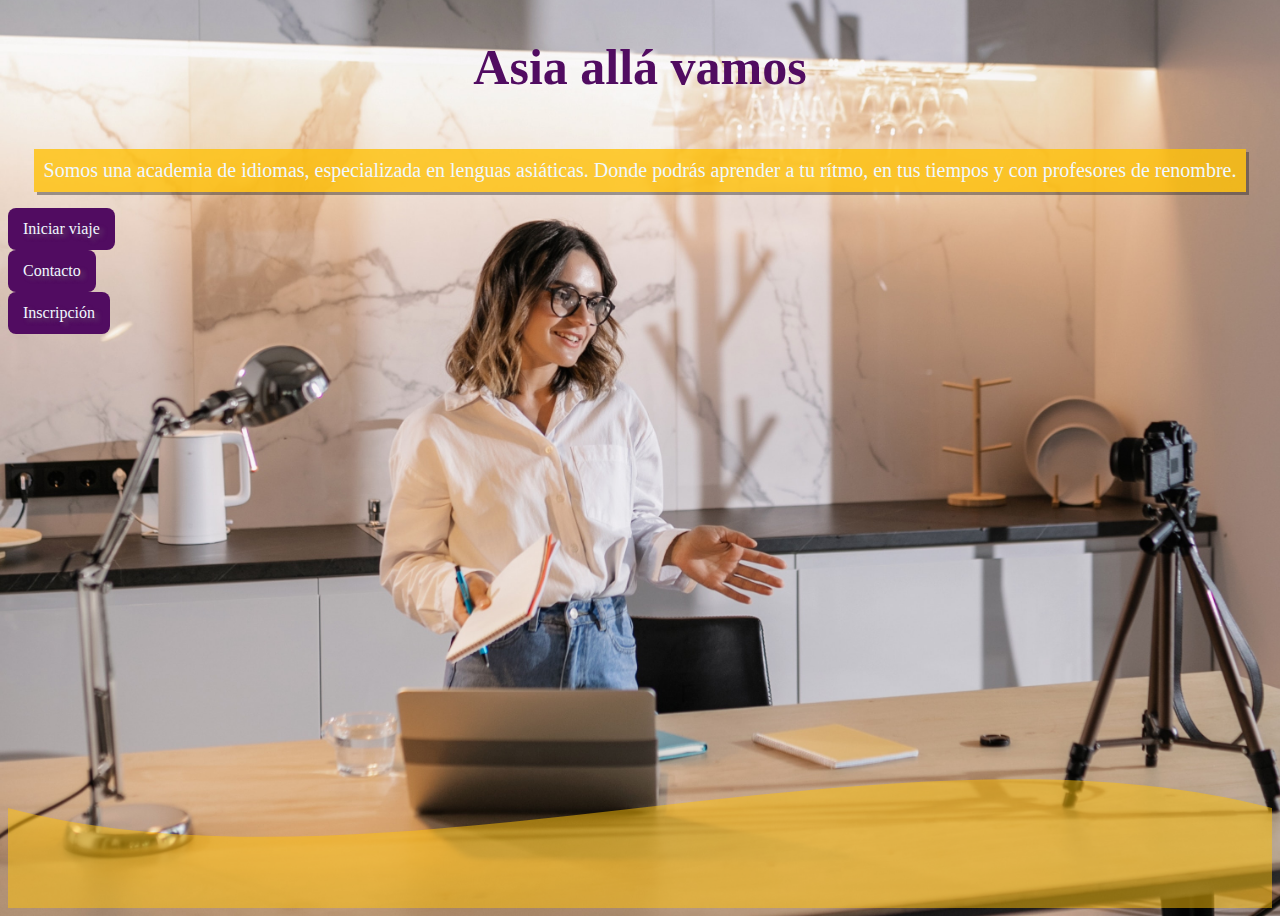
<file: index.html>
<!DOCTYPE html>
<html lang="en">

<head>
    <meta charset="UTF-8">
    <meta http-equiv="X-UA-Compatible" content="IE=edge">
    <meta name="viewport" content="width=, initial-scale=1.0">
    <title>TRABAJO INTEGRADOR </title>
    <link href="https://cdn.jsdelivr.net/npm/bootstrap@5.3.0-alpha2/dist/css/bootstrap.min.css" rel="stylesheet" integrity="sha384-aFq/bzH65dt+w6FI2ooMVUpc+21e0SRygnTpmBvdBgSdnuTN7QbdgL+OapgHtvPp" crossorigin="anonymous">
    <link rel="stylesheet" href="index.css" />
    <script src="https://code.jquery.com/jquery-3.6.0.min.js"></script>
    <link rel="stylesheet" href="https://cdn.jsdelivr.net/npm/bootstrap-icons@1.10.4/font/bootstrap-icons.css">
</head>

<body>
        <header class="hero">
            <div class="textos-hero container">
                <h1> Asia allá vamos</h1>
                <p> Somos una academia de idiomas, especializada en lenguas asiáticas. Donde podrás aprender a tu rítmo, en
                    tus tiempos y con profesores de renombre. </p>
                </div>
                <div class="container">
                    <div class="botones row">
                    <div class="col-lg-4"><a class="btn btn-warning" href="home.html">Iniciar viaje</a></div>
                    <div class="col-lg-4"><a class="btn btn-warning" href="contacto.html">Contacto</a></div>
                    <div class="col-lg-4"><a class="btn btn-warning" href="F.Inscripcion.html">Inscripción</a></div>
                    </div>
                    </div>
    
        <div class="wave"><svg viewBox="0 0 500 150" preserveAspectRatio="none"
                style="height: 100%; width: 100%;">
                <path d="M0.00,49.98 C149.99,150.00 349.20,-49.98 500.00,49.98 L500.00,150.00 L0.00,150.00 Z"
                    style="stroke: none; fill: rgba(255, 193,7,0.5);"></path>
            </svg></div>
    </header>
<section class="wave contenedor website"></section>
<div class="contenedor-textos-main"></div>
<script src="index.js"></script>



</body>
<script src="https://cdn.jsdelivr.net/npm/bootstrap@5.3.0-alpha2/dist/js/bootstrap.bundle.min.js" integrity="sha384-qKXV1j0HvMUeCBQ+QVp7JcfGl760yU08IQ+GpUo5hlbpg51QRiuqHAJz8+BrxE/N" crossorigin="anonymous"></script>

</html>
</file>
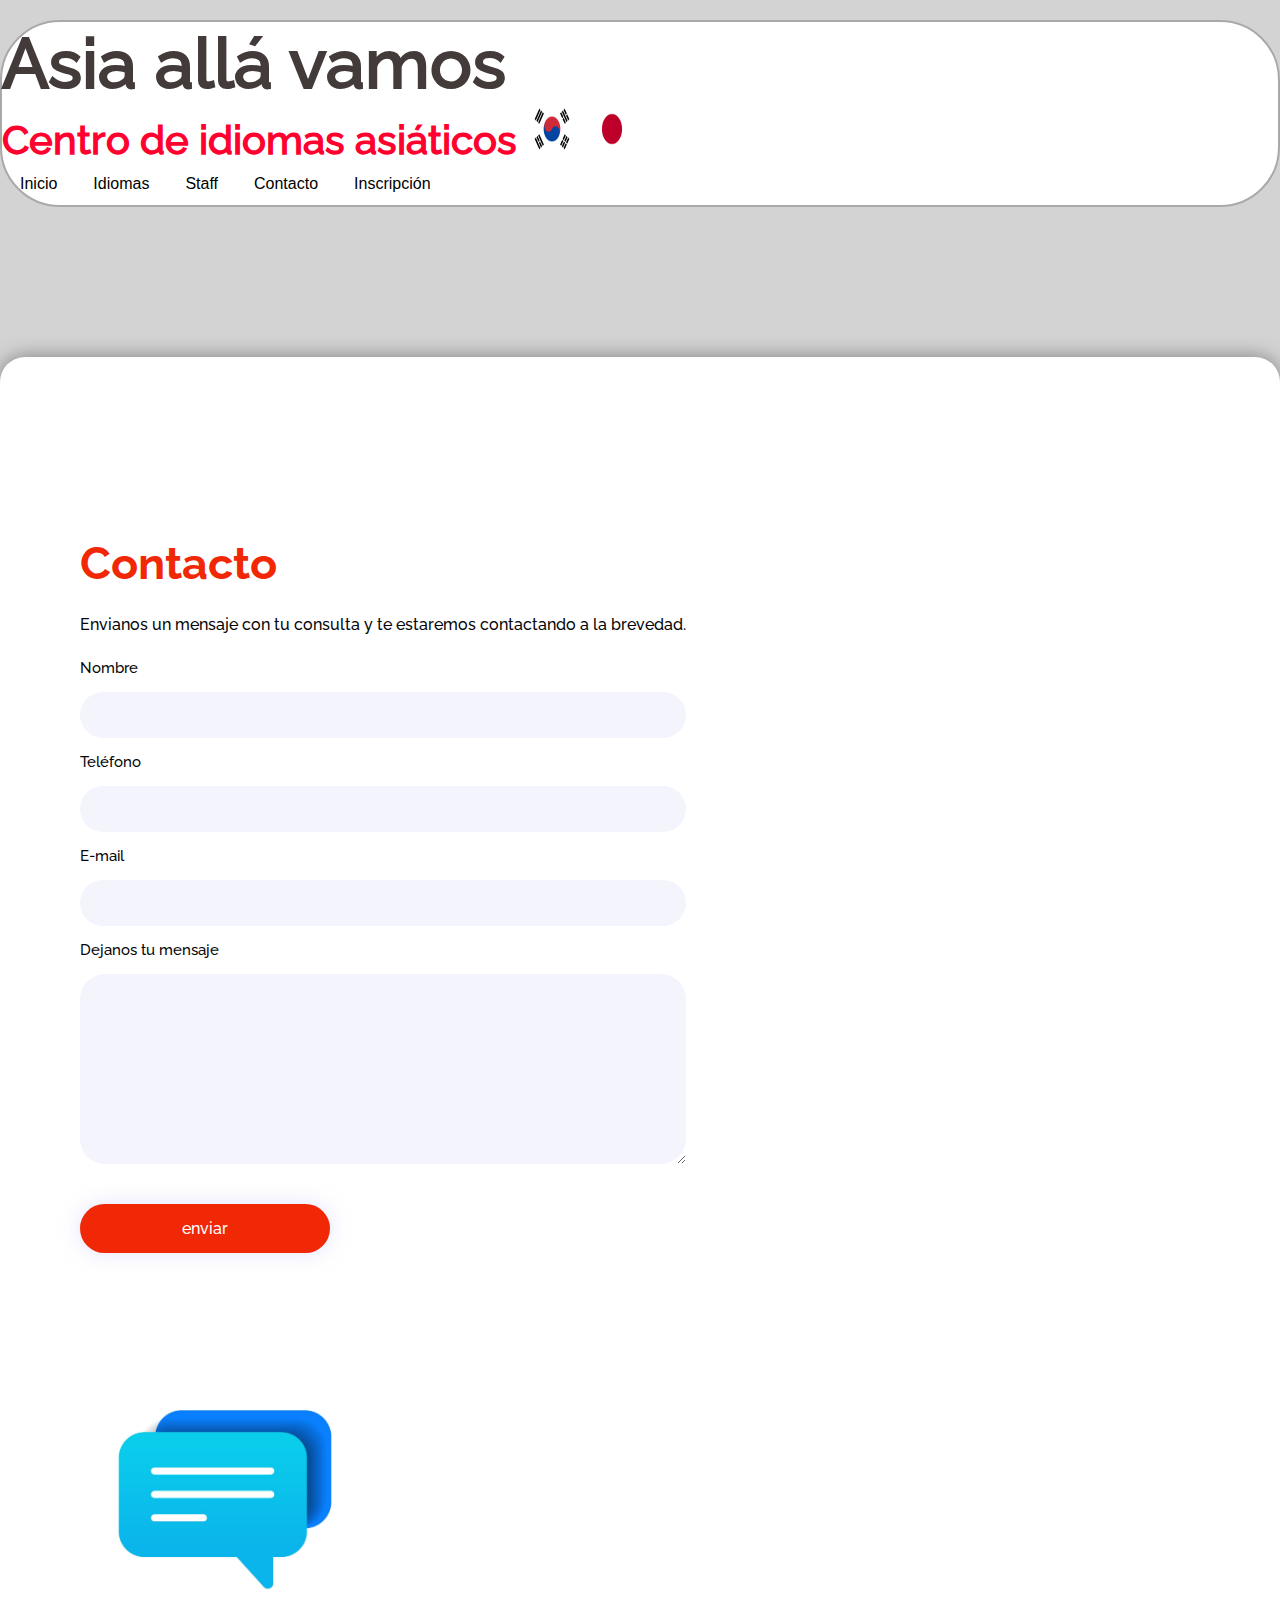
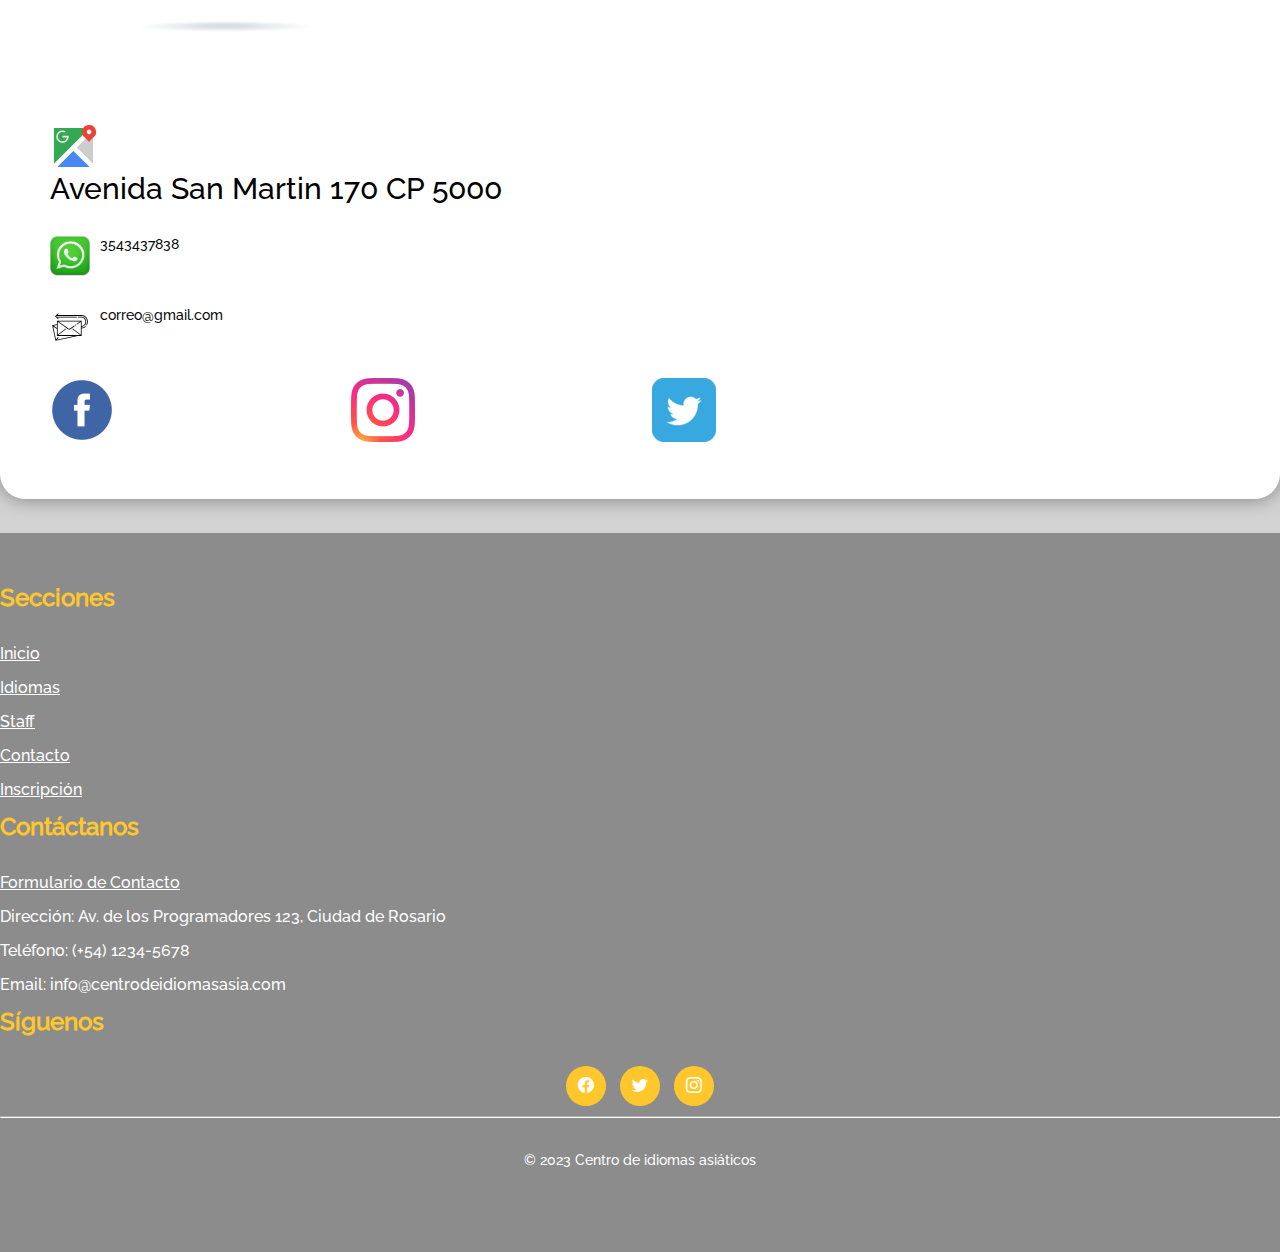
<file: contacto.html>
<!DOCTYPE html>
<html lang="en">

<head>
    <meta charset="UTF-8">
    <meta http-equiv="X-UA-Compatible" content="IE=edge">
    <meta name="viewport" content="width=device-width, initial-scale=1.0">
    <title>Formulario</title>
    <link rel="stylesheet" href="contacto.css" />
    <link href="https://cdn.jsdelivr.net/npm/bootstrap@5.3.0-alpha2/dist/css/bootstrap.min.css" rel="stylesheet" integrity="sha384-aFq/bzH65dt+w6FI2ooMVUpc+21e0SRygnTpmBvdBgSdnuTN7QbdgL+OapgHtvPp" crossorigin="anonymous">

</head>

<body>
    <header>
        <div class="container text-center contenedor-de-encabezado shadow-lg">
            <div class="row">
                <div class="col">
                    <h1 class="my-4" id="bienvenida">Asia allá vamos</h1>
                </div>
            </div>

            <div class="row">
                <div class="col-12 col-lg-7 titulo">
                    Centro de idiomas asiáticos
                    <img id="bandera-korea" src="./Flag_of_South_Korea.svg.png" class="img-thumbnail" />
                    <img id="bandera-japon" src="./Flag_of_Japan.svg.png" class="img-thumbnail" />


                </div>
                <div class="col-12 col-lg-5 menu">
                    <nav>
                        <a href="./home.html">Inicio </a>
                        <a href="./home.html#parte-idiomas">Idiomas</a>
                        <a href="./home.html#parte-staff">Staff</a>
                        <a href="./contacto.html"> Contacto</a>
                        <a href="./F.Inscripcion.html"> Inscripción</a>
                    </nav>
                </div>
            </div>
            
        </div>
        
    </header>
    <div class="container main">
        <div class="row">
            <div class="col-8">
                <form class="form">
                    <h2>Contacto</h2>
                    <p>
                        Envianos un mensaje con tu consulta y te estaremos contactando a la brevedad. 
                    </p>
                    <label for="nombre">Nombre</label>
                    <input type="text" id="nombre" class="box"/>
                    <label for="telefono"> Teléfono</label>
                    <input type="text" id="telefono" class="box"/>
                    <label for="correo"> E-mail </label>
                    <input type="email" id="correo"  class="box"/>
                    <label for="mensaje"> Dejanos tu mensaje</label>
                    <textarea class="box"id="mensaje" cols="30" rows="10"></textarea>
                    <input type="submit" id="submit-btn" value="enviar" class="submit"/>
                </form>
            </div>
            <div class="col-4">
                <div class="info">
                    
<img src="img/imagen3.jpeg" class="img-1 img-fluid width="250px height="350px"  alt=""/>
        
                <div class="location">
            <div class="icons"></div>
                    <img src="img/imagen-1.svg" width="50px" height="50px" class="img-fluid" alt="">
                    <p>
                        Avenida San Martin 170 CP 5000
                    </p>
                    </div>
                    <div class="icons">
                        <img src="img/imagen-4.png" class="img-fluid"  alt="">
                        <p>
                            3543437838
                        </p>
                        </div>
                        <div class="icons">
                            <img src="img/imagen-2.svg" class="img-fluid"  alt="">
                            <p>
                                correo@gmail.com
                            </p>
                            
                        </div>
                        <div class="social-media">
                        
                            <a href="https://www.facebook.com" target="blank"><img src="img/imagenface.png" class="img-fluid" alt=""></a>
                            <a href="https://www.instagram.com" target="blank"><img src="img/imageninstagram.png" class="img-fluid"alt=""></a>
                            <a href="https://www.twitter.com" target="blank"><img src="img/imagentwitter.png" class="img-fluid" alt=""></a>
                           
                       </div>
                        
                    </div>
                    </div>
            </div>
        </div>
        <script
        src="https://code.jquery.com/jquery-3.6.4.min.js"
        integrity="sha256-oP6HI9z1XaZNBrJURtCoUT5SUnxFr8s3BzRl+cbzUq8="
        crossorigin="anonymous"></script>
        <script src="https://cdn.jsdelivr.net/npm/bootstrap@5.3.0-alpha2/dist/js/bootstrap.bundle.min.js" integrity="sha384-qKXV1j0HvMUeCBQ+QVp7JcfGl760yU08IQ+GpUo5hlbpg51QRiuqHAJz8+BrxE/N" crossorigin="anonymous"></script>
        <script src="contacto.js"></script>
        <script src="./index.js"></script>

<!-- inicio del footer-->
<link rel="stylesheet" href="style.css" />
<link rel="stylesheet" href="https://cdn.jsdelivr.net/npm/bootstrap-icons@1.10.4/font/bootstrap-icons.css">
<script src="https://code.jquery.com/jquery-3.6.0.min.js"></script>
</br>
    <div id="footer"></div>

    <script>
        $(function() {$("#footer").load("./footer.html");});
    </script>        
        
<!-- fin del footer-->

</body>

</html>
</file>
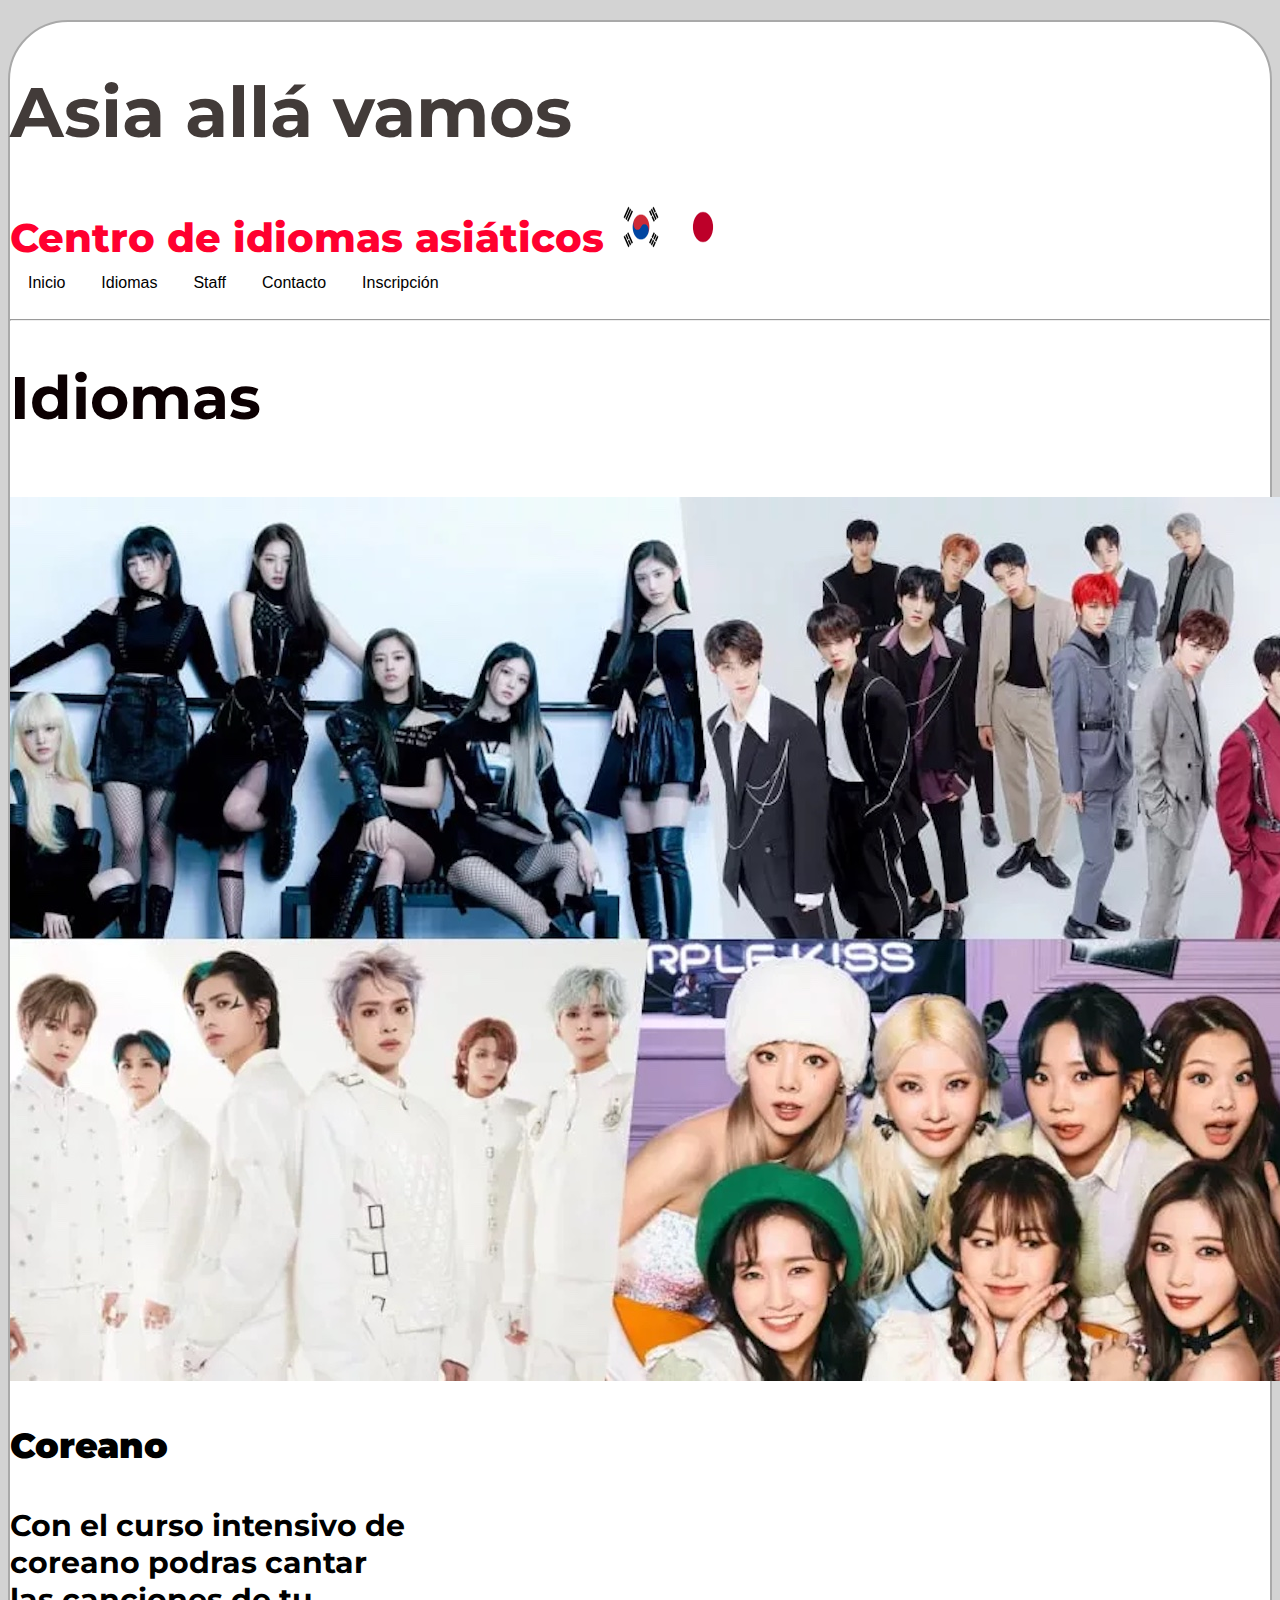
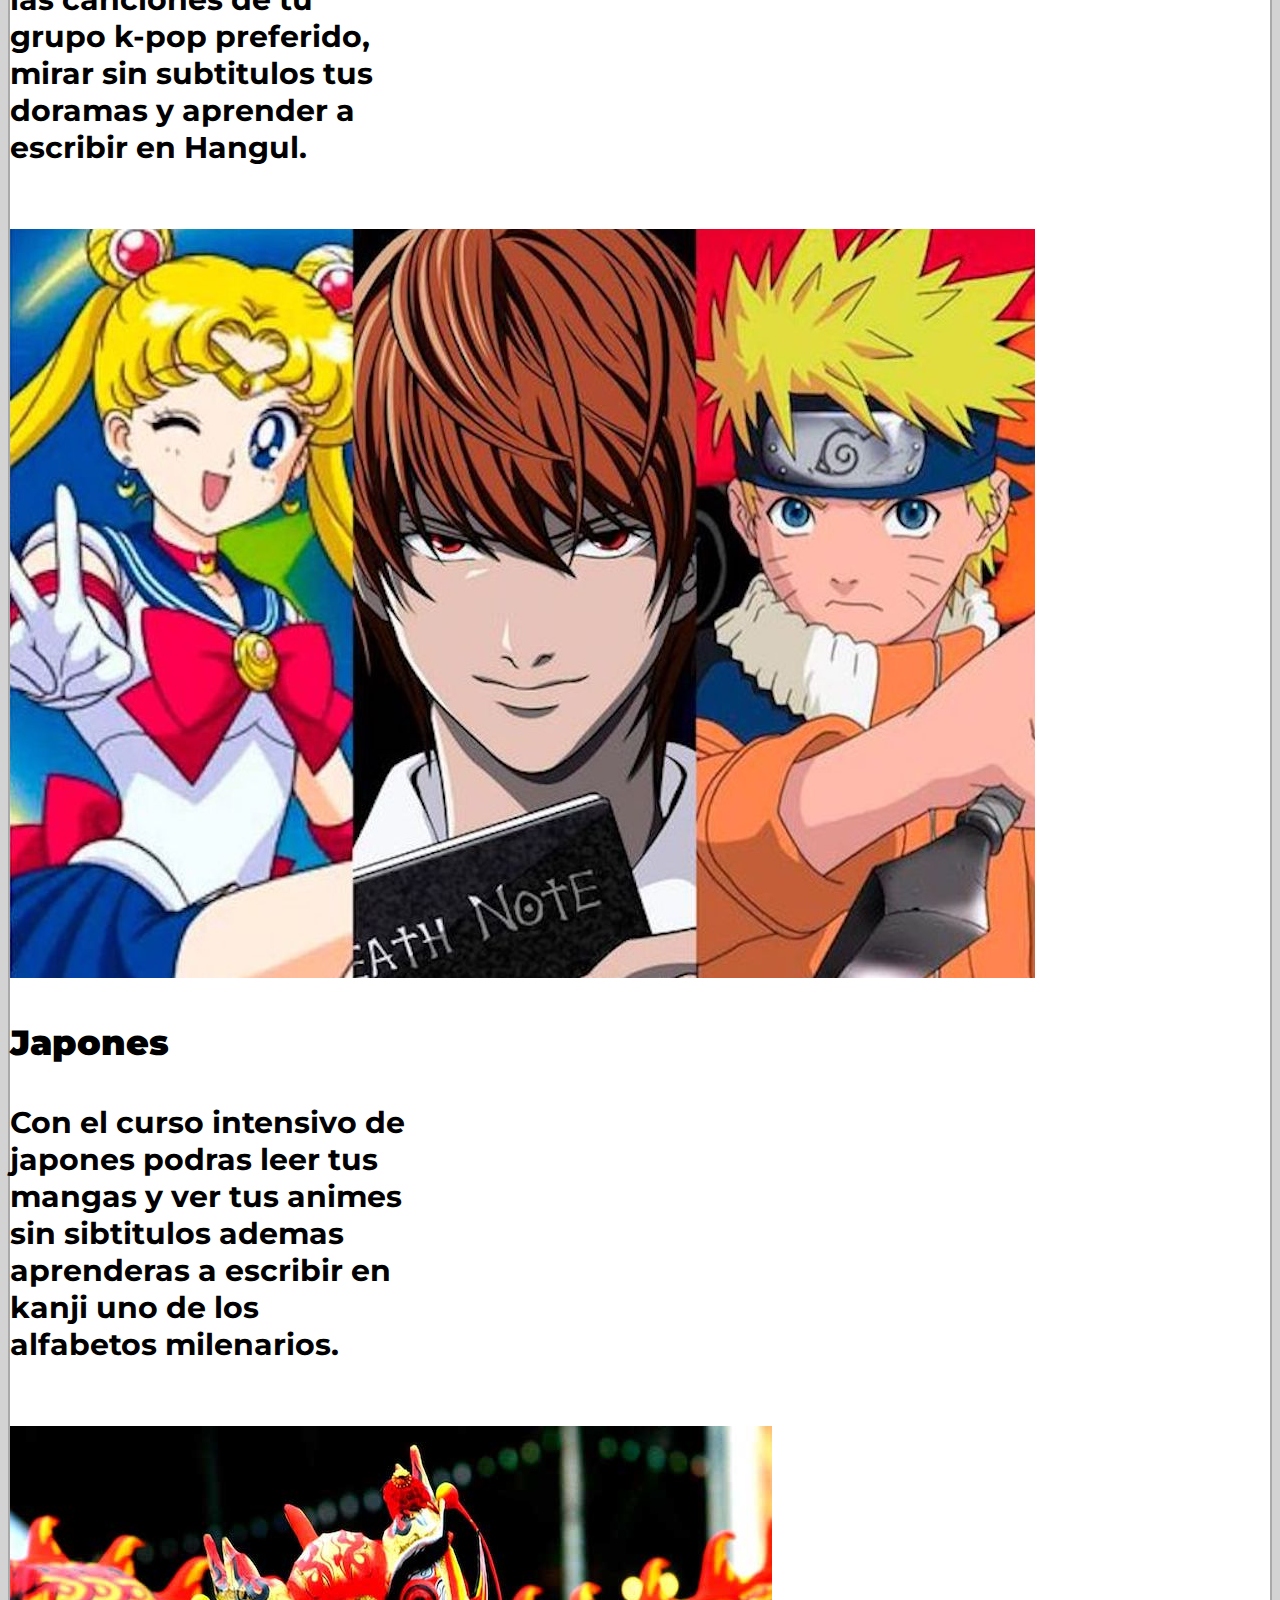
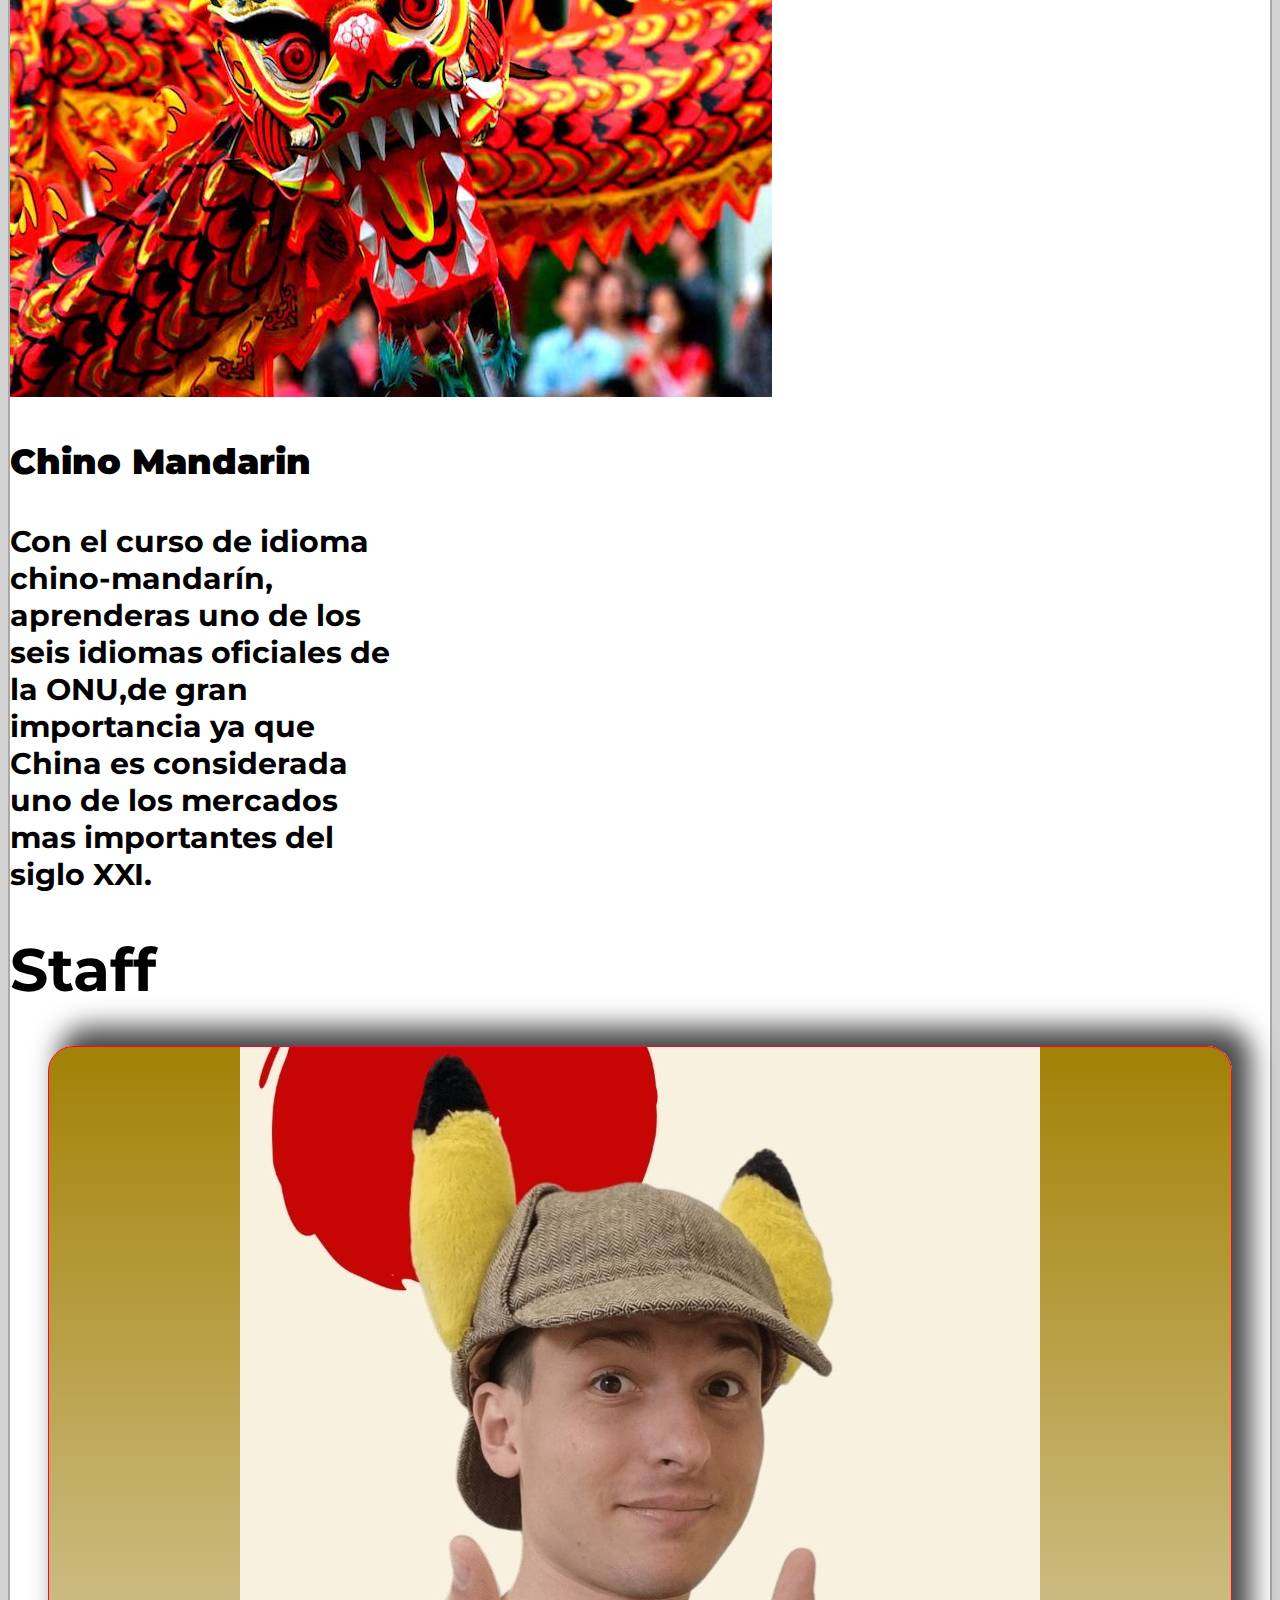
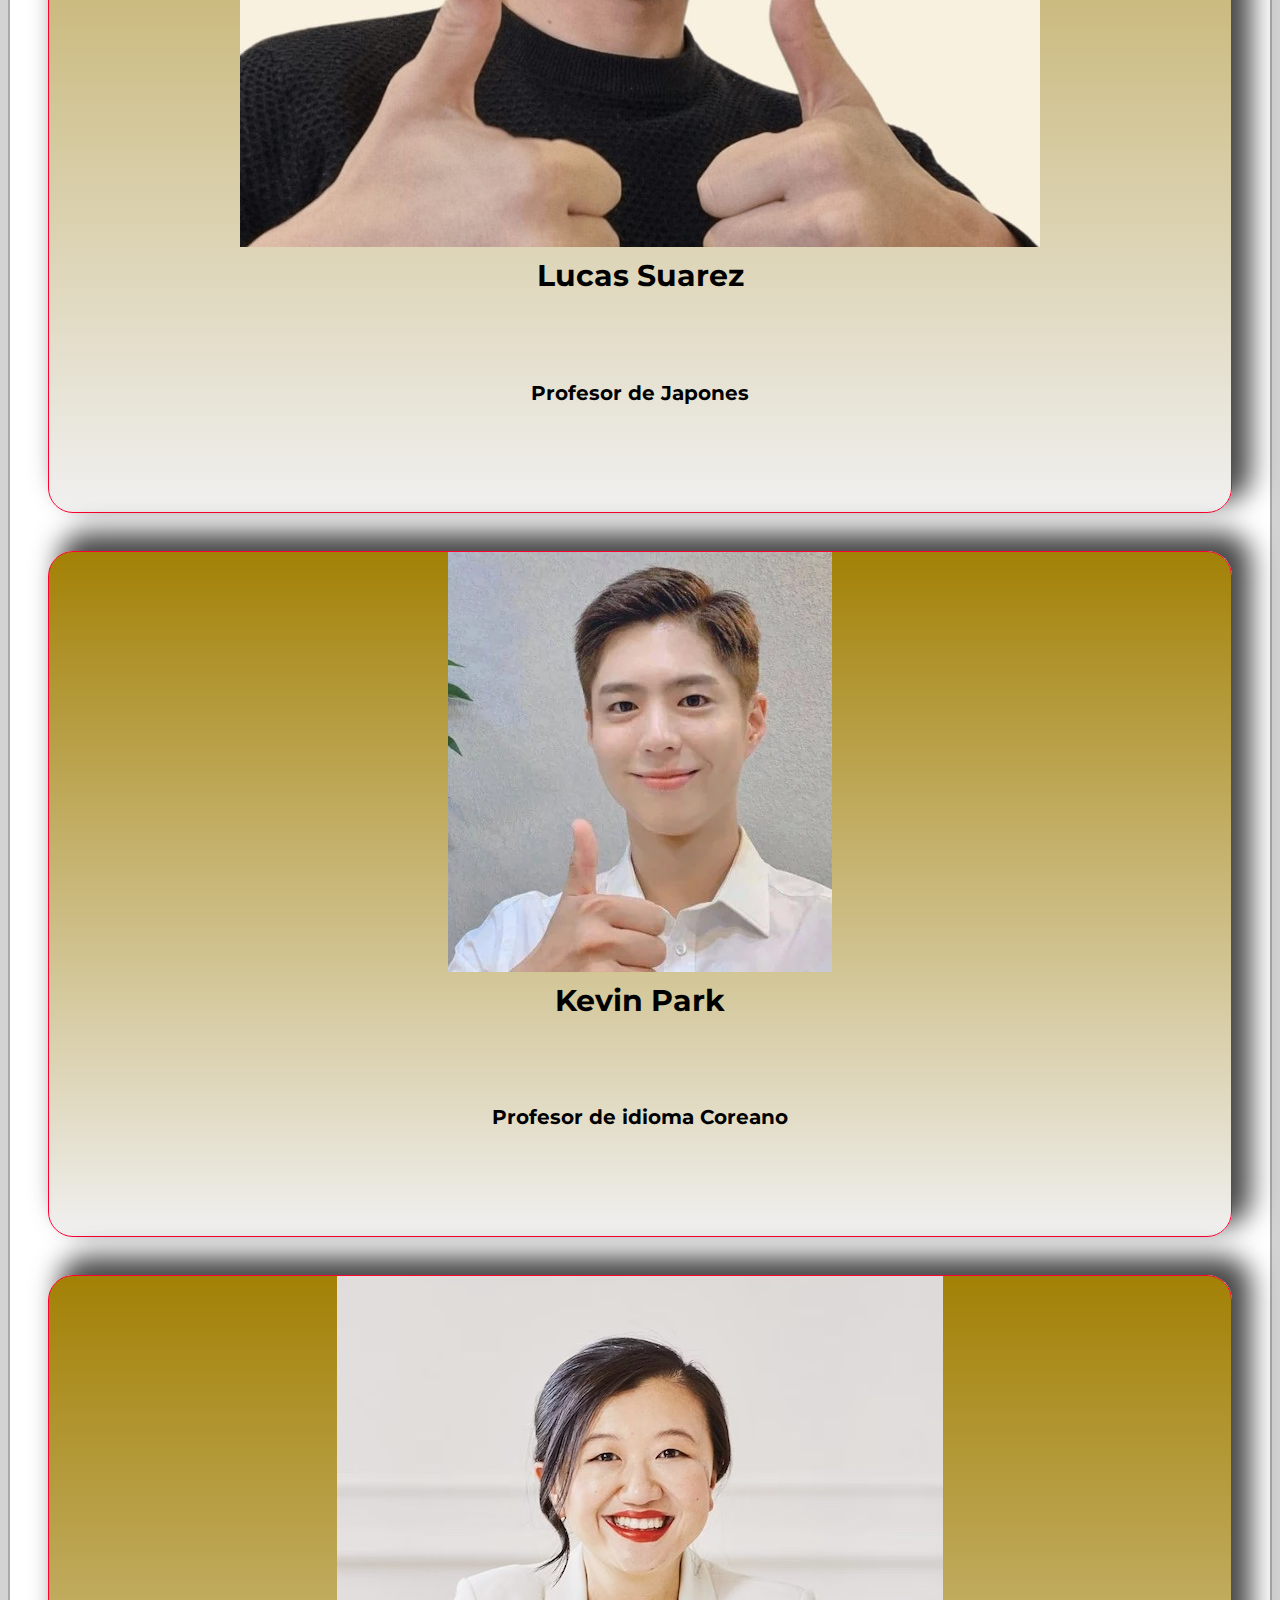
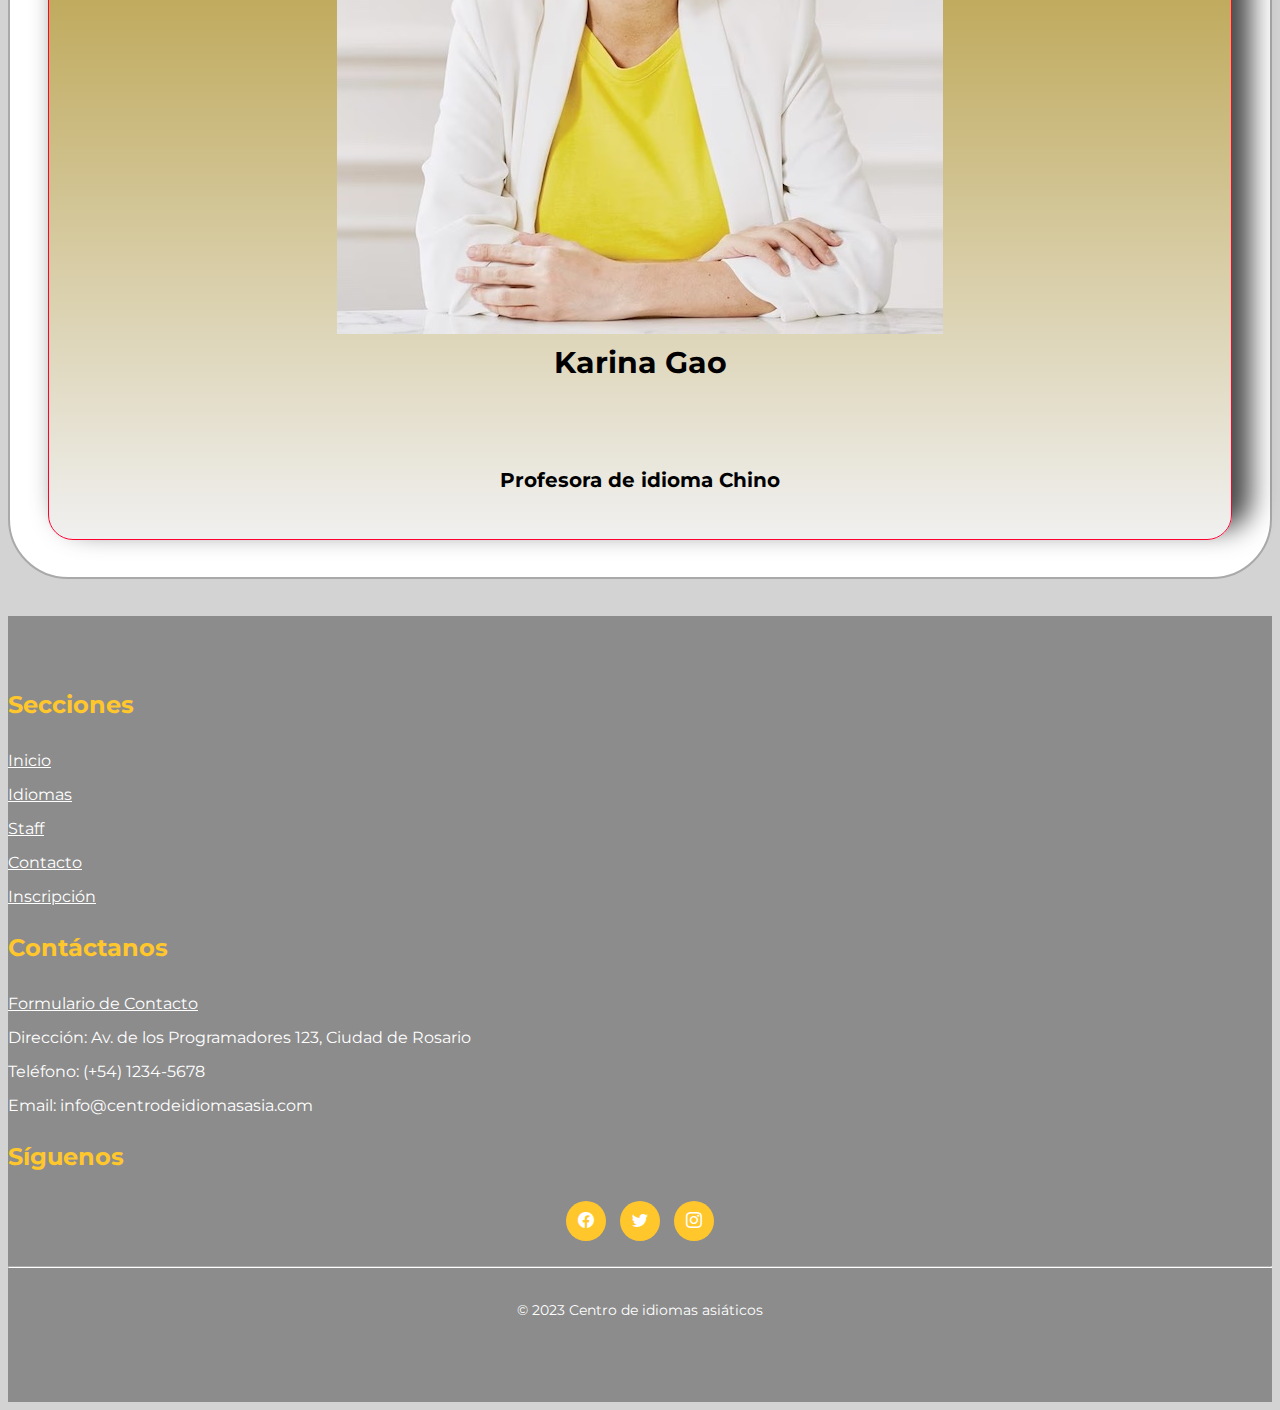
<file: home.html>
<!DOCTYPE html>
<html lang="en">

<head>
    <meta name="viewport" content="width=device-width, initial-scale=1">
    <meta charset="UTF-8">
    <meta http-equiv="X-UA-Compatible" content="IE=edge">
    <meta name="viewport" content="width=, initial-scale=1.0">
    <title>TRABAJO INTEGRADOR </title>

    <link href="https://cdn.jsdelivr.net/npm/bootstrap@5.3.0-alpha2/dist/css/bootstrap.min.css" rel="stylesheet"
        integrity="sha384-aFq/bzH65dt+w6FI2ooMVUpc+21e0SRygnTpmBvdBgSdnuTN7QbdgL+OapgHtvPp" crossorigin="anonymous">
    <link rel="stylesheet" href="style.css" />
    <link rel="stylesheet" href="https://fonts.googleapis.com/css?family=Montserrat">

</head>

<body>
    <header>
        <div class="container text-center contenedor-de-encabezado shadow-lg">
            <div class="row">
                <div class="col">
                    <h1 class="my-4" id="bienvenida">Asia allá vamos</h1>
                </div>
            </div>

            <div class="row">
                <div class="col-12 col-lg-7 titulo">
                    Centro de idiomas asiáticos
                    <img id="bandera-korea" src="./Flag_of_South_Korea.svg.png" class="img-thumbnail" />
                    <img id="bandera-japon" src="./Flag_of_Japan.svg.png" class="img-thumbnail" />


                </div>
                <div class="col-12 col-lg-5 menu">
                    <nav>
                        <a href="./home.html">Inicio </a>
                        <a href="#parte-idiomas">Idiomas</a>
                        <a href="#parte-staff">Staff</a>
                        <a href="./contacto.html"> Contacto</a>
                        <a href="./F.Inscripcion.html"> Inscripción</a>
                    </nav>
                </div>
            </div>
            <hr>
            <div class="row my-5">
                <div class="col parte-idioma bg-warning">
                    <h1 id="parte-idiomas">Idiomas</h1>
                </div>
            </div>
            <div class="row">
                <div class="col coreano d-flex">
                <div class="tarjeta-idioma card text-bg-warning mb-1 border border-5 border border-warning p-4 ">
                        <img src="./kpopbandas copia.jpg" class="card-img-top img-thumbnail" alt="...">
                        <div class="card-body">
                            <h3 class="card-title"> <strong> Coreano</strong></h3>
                            <h4 class="card-subtitle mb-2 text-dark">Con el curso intensivo de coreano podras cantar las
                                canciones de tu
                                grupo k-pop preferido, mirar sin subtitulos tus doramas y aprender a escribir en Hangul.
                            </h4>

                        </div>
                    </div>
                </div>
                <div class="col japones d-flex">
                    <div class="tarjeta-idioma card text-bg-warning mb-1 border border-5 border border-warning p-4">
                        <img src="./tipos-de-manga.jpg" class="card-img-top img-thumbnail" alt="...">
                        <div class="card-body">
                            <h3 class="card-title"><strong>Japones</strong></h3>
                            <h4 class="card-subtitle mb-2 text-dark">Con el curso intensivo de japones podras leer tus
                                mangas y ver tus animes sin sibtitulos ademas aprenderas a escribir en kanji uno de los
                                alfabetos
                                milenarios. </h4>
                        </div>
                    </div>
                </div>
                <div class="col china">
                    <div class="tarjeta-idioma card text-bg-warning mb-1 border border-5 border border-warning p-4">
                        <img src="./img/chinacard.jpg" class="card-img-top img-thumbnail" alt="...">
                        <div class="card-body">
                            <h3 class="card-title"> <strong> Chino Mandarin</strong></h3>
                            <h4 class="card-subtitle mb-2 text-dark"> Con el curso de  idioma chino-mandarín, aprenderas uno de los seis idiomas oficiales de la ONU,de gran importancia
                                 ya que China es considerada uno de los
                                mercados mas importantes del siglo XXI.
                            </h4>
                        </div>
                    </div>
                </div>
            </div>
            <div class="row my-5">
                <div class="col bg-warning">
                    <h1 id="parte-staff">Staff</h1>
                </div>
            </div>
            <div class="row my-5">
                <div class="col-12 col-lg-4">
                    <div class="employee__card">
                        <img src="./profesor japones.jpeg" class="img-fluid rounded-circle p-4" class="employee__avatar">
                        <h4 class="employee__fullName"> Lucas Suarez </h4>
                        <h6 class="empresaa__position">Profesor de Japones </h6>
                        <p class="employee__about"></p>
                    </div>
                </div>
                <div class="col-12 col-lg-4">
                    <div class="employee__card">
                        <img src="./profesor coreano.webp" class="img-fluid rounded-circle p-4" class="employee__avatar">
                        <h4 class="employee__fullName"> Kevin Park </h4>
                        <h6 class="empresaa__position">Profesor de idioma Coreano</h6>
                        <p class="employee__about"></p>
                    </div>
                </div>
                <div class="col-12 d-flex col-lg-4">
                    <div class="employee__card">
                        <img src="./karinagao2 copia.jpg" class="img-fluid rounded-circle p-4" class="employee__avatar">
                        <h4 class="employee__fullName"> Karina Gao </h4>
                        <h6 class="empresaa__position">Profesora de idioma Chino</h6>
                    </div>
                </div>
            </div>
        </div>
    </header>
    <script src="./home.js"></script>
    <script src="https://cdn.jsdelivr.net/npm/bootstrap@5.3.0-alpha2/dist/js/bootstrap.bundle.min.js"
        integrity="sha384-qKXV1j0HvMUeCBQ+QVp7JcfGl760yU08IQ+GpUo5hlbpg51QRiuqHAJz8+BrxE/N"
        crossorigin="anonymous"></script>
    <script src="https://cdn.jsdelivr.net/npm/@popperjs/core@2.11.6/dist/umd/popper.min.js"
        integrity="sha384-oBqDVmMz9ATKxIep9tiCxS/Z9fNfEXiDAYTujMAeBAsjFuCZSmKbSSUnQlmh/jp3"
        crossorigin="anonymous"></script>
    <script src="https://cdn.jsdelivr.net/npm/bootstrap@5.3.0-alpha2/dist/js/bootstrap.min.js"
        integrity="sha384-heAjqF+bCxXpCWLa6Zhcp4fu20XoNIA98ecBC1YkdXhszjoejr5y9Q77hIrv8R9i"
        crossorigin="anonymous"></script>

<!-- inicio del footer-->
<link rel="stylesheet" href="style.css" />
<script src="https://code.jquery.com/jquery-3.6.0.min.js"></script>
<link rel="stylesheet" href="https://cdn.jsdelivr.net/npm/bootstrap-icons@1.10.4/font/bootstrap-icons.css">

</br>
    <div id="footer"></div>

    <script>
        $(function() {$("#footer").load("./footer.html");});
    </script>        
        
<!-- fin del footer-->

</body>

</html>
</file>
<file: index.css>
body{
    background-image: url("img/ilustracion1.jpg");
    background-size: cover;
    background-repeat: no-repeat;
    background-position: center;
    background-attachment: fixed;
    overflow: hidden;
    min-height: 100vh;
    position: relative;
    
}

.wave{
    height: 150px; 
    overflow: hidden;
    position: absolute;
    bottom: 0;
    left: 0;
    width: 100%;
    display: flex;
}
.textos-hero {
    height: 200px;
    color: aliceblue;
    display: flex;
    flex-direction: column;
    justify-content: center;
    align-items: center;

}
.textos-hero h1 {
    font-size: 50px;
    text-shadow: 4px 3px 4px rgba(250, 246, 246, 0.959);
    color:#510c61;
      }
      .textos-hero p{
        font-size: 20px;
        margin-bottom: 20px;
        box-shadow: 3px 3px 0 rgba(48, 46, 46, 0.445); 
        background-color: rgba(255,193,7,0.8);
        padding: 10px;
      }
      .btn{
        display:inline-flex;
      
        text-decoration: none;
        text-shadow: 4px 3px 4px rgba(121, 120, 120, 0.5);
        padding: 12px 15px ;
        background-color:#510c61;
        border-radius: 8px;
        color: aliceblue;
        }    
       
    .btn:hover,
    .btn:focus{
        cursor: pointer;
    }
</file>
<file: contacto.css>
@font-face {
    font-family: Raleway-Medium;
    src: url(fonts/Raleway-Medium.ttf);
  }

  @font-face {
    font-family: Raleway-Regular;
    src: url(fonts/Raleway-Regular.ttf);
  }
  @font-face {
    font-family: Raleway-Bold;
    src: url(fonts/Raleway-Bold.ttf);
  }
* {

    margin: 0;
    padding: 0;
    box-sizing: border-box;
    font-family: Raleway-Medium, sans-serif;
}

body {
    background-color: #d0c8f5;
}

.container.main {
   display: flex;
   background-color: #fff;
   
   box-shadow: 0 0 20px rgba(0, 0, 0, 0.4);
   margin: auto;
   margin-top: 150px;
   border-radius: 25px;


}

.form{
    padding: 30px 80px;
    margin: auto;
    margin-top: 150px;
    border-radius: 25px;
   
}

.form{

    padding: 30px 80px;
    width: 100%;
    display: flex;
    flex-direction: column;
   
}
.form h2 {
    font-size: 45px;
    color: #FF002F;
    font-family: Raleway-Bold, sans-serif;
    margin-bottom: 25px; 

}
.form p {font-size: 16px;
color: #050608;
margin-bottom: 25px;

}
label{font-size: 15px;
    color: #050608;
    margin-bottom: 15px;}

    .box {
        border: 0;
        background-color: #F4F4FD;
        padding: 15px;
        border-radius: 25px;
        margin-bottom: 15px;
        outline: none;
    }
    .submit{
        background-color: #FF002F;
        border: 0;
        padding: 15px;
        color:#fff;
        font-size: 16px;
        border-radius: 25px;
        width: 250px;
        margin-top: 25px;
        box-shadow: 0 0 20px rgba(201, 199, 253, 0.5)
    }
    .submit:hover, .submit:focus {
        cursor: pointer;
    }
    .info{
        padding: 50px;
    
    }
    .imagen-3{
        width: 350px;
        padding: 75px;
    }
    .location{
        display: flex;
        flex-direction: column;
        margin-bottom: 30px;
 }
    .icons {
        display: flex;
        margin-bottom: 31px;
    }
    .icons img {
        width: 40px;
        margin-right: 10px;
    }
     .icons p {
        font-size: 14px;
        color: #050608;
     }
    
     .social-media{
        display: flex;
        justify-content: space-between;
     }
     .error{
     border: 1px solid #ff0000;
     }
</file>
<file: style.css>
body {
    background-color: lightgrey;
    font-family: 'Montserrat', serif;
        font-size: 30px;
}

.contenedor-de-encabezado {
    background-color: white;
    border: solid 2px darkgray;
    border-radius: 2em;
    margin-top: 20px;
}

#bienvenida {
    color:#423B39;
    font-size: 70px;
}

.contenedor-de-encabezado .titulo {
    color:#FF002F;
    font-size: 40px;
    font-weight: 800;

}
.contenedor-de-encabezado .menu nav {
    display: flex;
    flex-wrap: wrap;
    align-items: center;
}
.contenedor-de-encabezado .menu a {
    
    color: black;
    font-family: helvetica;
    font-size: 16px;
    text-decoration: none;
    padding: 12px 18px;
    
}
.contenedor-de-encabezado .menu a:hover {
    border-bottom: 1px dotted black;
}

.tarjeta-idioma {
    max-width: 25rem;
    margin-top: 5%;
}
#bandera-korea {
    width: 50px;
    height:50px;
}

#bandera-japon {
    width: 50px;
    height: 50px;
}
.parte-idioma {
    font-size: 30px;
    font-weight: 600;
    color:#0c0002;
}
.parte-staff{
    font-size: 30px;
    font-weight: 600;
    color:#0c0002
}
.employee__card {
    display: flex;
    justify-content: center;
    align-items: center;
    flex-direction: column;
    border: 1px solid #FF002F;
    border-radius: 25px;
    margin: 3%;
    background: linear-gradient(to bottom, #a38106, #f0f0f0);
    box-shadow: 15px -15px 27px 4px rgba(0,0,0,0.72);
-webkit-box-shadow: 15px -15px 27px 4px rgba(0,0,0,0.72);
-moz-box-shadow: 15px -15px 27px 4px rgba(0,0,0,0.72);
}

.employee__card:hover {
    scale: 120%;
    cursor: pointer;
}

.employee__avatar {
    width: 180px;
    margin: auto 40px;
}

.employee__fullName {
    margin-top: 10px;
    text-align: center;

}

.employee__position {

    text-align: center;
    margin-top: 10px;
}

@import url('https://fonts.googleapis.com/css2? family= Raleway:ital,wght@1,400;1,500;1,600 & display=swap');

.form{
    padding: 30px 80px;
    margin: auto;
    margin-top: 150px;
    border-radius: 25px;
   
}

.form{

    padding: 30px 80px;
    width: 100%;
    display: flex;
    flex-direction: column;
   
}
.form h2 {
    font-size: 45px;
    color: #f12805;
    font-weight: 600px;
    margin-bottom: 25px; 

}
.form p {font-size: 16px;
color: #050608;
margin-bottom: 25px;

}
label{font-size: 15px;
    color: #050608;
    margin-bottom: 15px;}

    .box {
        border: 0;
        background-color: #F4F4FD;
        padding: 15px;
        border-radius: 25px;
        margin-bottom: 15px;
        outline: none;
    }
    .submit{
        background-color: #f12805;
        border: 0;
        padding: 15px;
        color:#fff;
        font-size: 16px;
        border-radius: 25px;
        width: 250px;
        margin-top: 25px;
        box-shadow: 0 0 20px rgba(201, 199, 253, 0.5)
    }
    .info{
        padding: 50px;
    
    }
    .imagen-3{
        width: 350px;
        padding: 75px;
    }
    .location{
        display: flex;
        flex-direction: column;
        margin-bottom: 30px;
 }
    .icons {
        display: flex;
        margin-bottom: 31px;
    }
    .icons img {
        width: 40px;
        margin-right: 10px;
    }
     .icons p {
        font-size: 14px;
        color: #050608;
     }
     .social {
        display: flex;
     }
     .social {
        width: 50px;
        margin-right: 30px;
     }
     @media(max-width:990px){
        .info {
            display: none;
        }
        .form {
            width: 100px;
            padding: 30px;
        }
     }

     /* Inicio del footer */

footer {
    background-color: #33333371;
    color: #FFFFFF;
    padding: 50px 0;
  }
  
  footer h3 {
    color: #FFC72C;
    font-size: 24px;
    font-weight: bold;
    margin-bottom: 30px;
  }
  
  footer p {
    font-size: 16px;
    line-height: 24px;
    margin-bottom: 30px;
  }
  
  footer ul {
    list-style: none;
    padding: 0;
    margin: 0;
  }
  
  footer li {
    font-size: 16px;
    line-height: 24px;
    margin-bottom: 10px;
  }
  
  footer a {
    color: #FFFFFF;
  }
  
  footer a:hover {
    color: #FFC72C;
  }
  
  footer hr {
    border-color: #FFFFFF;
  }
  
  footer .text-center {
    text-align: center;
    font-size: 14px;
    margin-top: 30px;
  }
  
  /* Estilo para los íconos sociales */
  
  .social-icons li {
    display: inline-block;
    margin-right: 10px;
  }
  
  .social-icons li:last-child {
    margin-right: 0;
  }
  
  .social-icons a {
    display: flex;
    width: 40px;
    height: 40px;
    line-height: 40px;
    text-align: center;
    justify-content: center;
    border-radius: 50%;
    background-color: #FFC72C;
  }
  
  .social-icons a:hover {
    background-color: #FFC72C;
    color: #FFFFFF;
  }
  
      
     
     /* Fin del footer */
</file>
